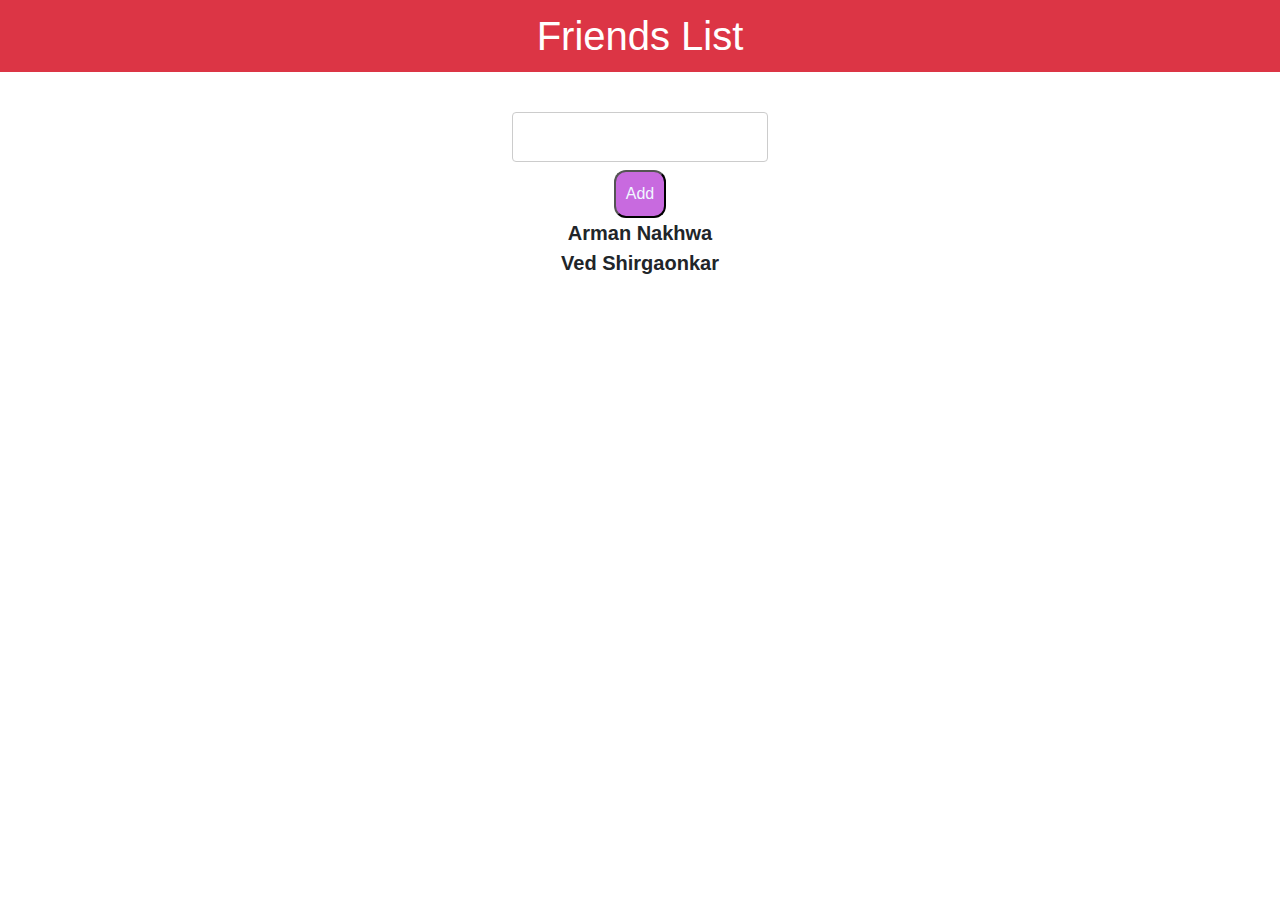
<file: Q4/index.html>
<!DOCTYPE html>
<html lang="en">

<head>
  <meta charset="UTF-8">
  <meta name="viewport" content="width=device-width, initial-scale=1.0">
  <meta http-equiv="X-UA-Compatible" content="ie=edge">
  <link rel="stylesheet" href="style.css">
  <title>Arman & Ved Q4</title>
  <link rel="stylesheet" href="https://cdn.jsdelivr.net/npm/bootstrap@4.4.1/dist/css/bootstrap.min.css"
  integrity="sha384-Vkoo8x4CGsO3+Hhxv8T/Q5PaXtkKtu6ug5TOeNV6gBiFeWPGFN9MuhOf23Q9Ifjh" crossorigin="anonymous" />

</head>

<body style="text-align: center;">
  <h1 class="bg-danger text-white text-center">Friends List</h1>
  <div>
    <br />
    <input type="text">
    <button style="border-radius: 12px;background-color:rgb(200, 106, 223);color:aliceblue">Add</button>
    <br />
    <ul></ul>
  </div>
  <script src="script.js"></script>
</body>

</html>
</file>
<file: Q4/style.css>
div {
    width: 20%;
    margin: auto;
}

h1 {
    text-align: center;
    color: white;
    background-color: red;
    padding: 12px;
}
input[type=text],
select {
    width: 100%;
    padding: 12px 20px;
    margin: 8px 0;
    display: inline-block;
    border: 1px solid #ccc;
    border-radius: 4px;
    box-sizing: border-box;
}

button {
    padding: 10px;
    display: inline-block;    
}

li {
    font-size: 20px;
    font-weight: bold;
    margin-left: -40px;
    list-style: none;
}
</file>
